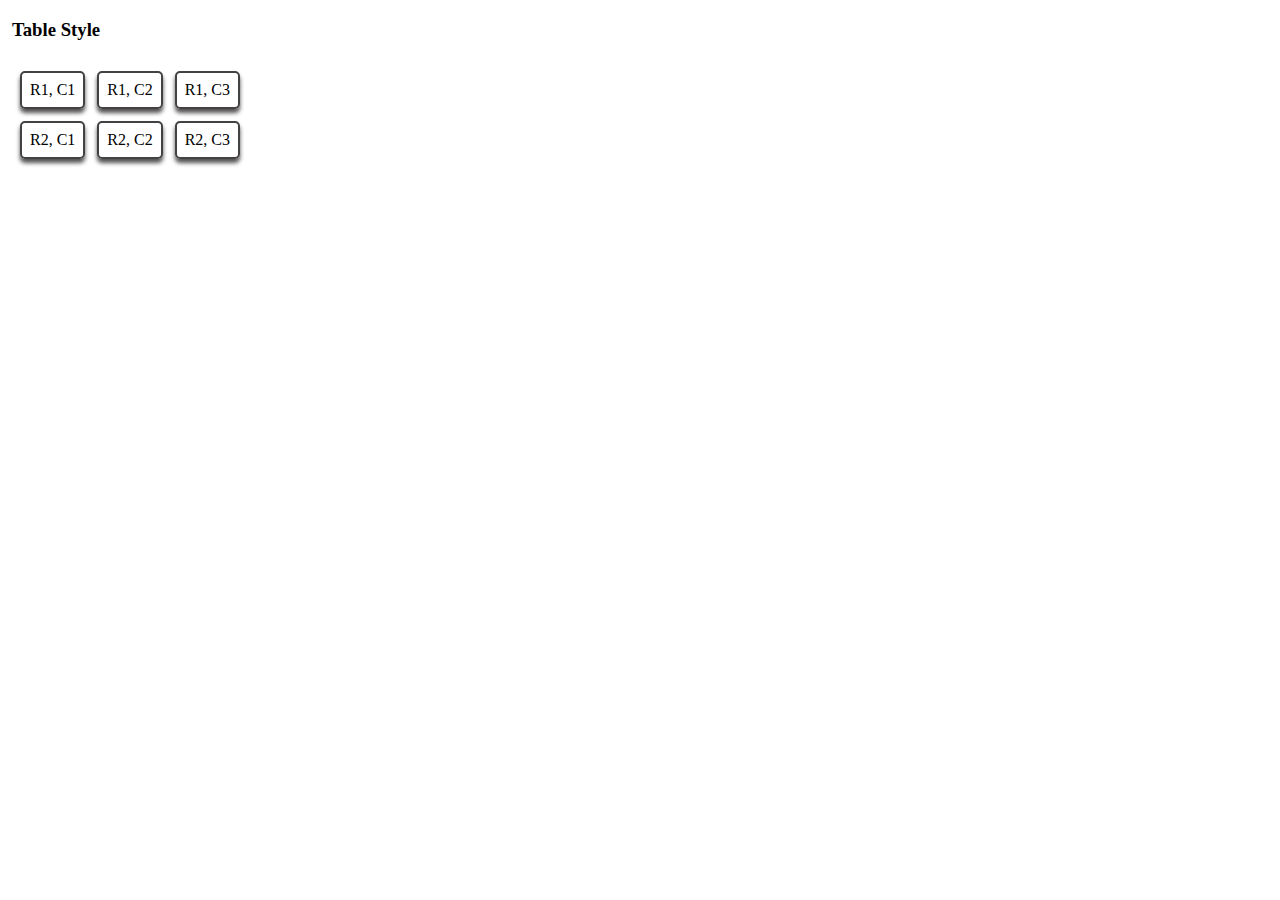
<file: CSS-Exersice/Image1/index.html>
<!DOCTYPE html>
<html lang="en">
<head>
    <link rel="stylesheet" href="style.css">
    <meta charset="UTF-8">
    <meta name="viewport" content="width=device-width, initial-scale=1.0">
    <title>Image 1</title>
</head>
<body>
    <h3>Table Style</h3>   
    <table>
        <tr>
            <td>R1, C1</td>
            <td>R1, C2</td>
            <td>R1, C3</td>
        </tr>
        <tr> 
            <td>R2, C1</td>
            <td>R2, C2</td>
            <td>R2, C3</td>
        </tr>
    </table>
</body>
</html>
</file>
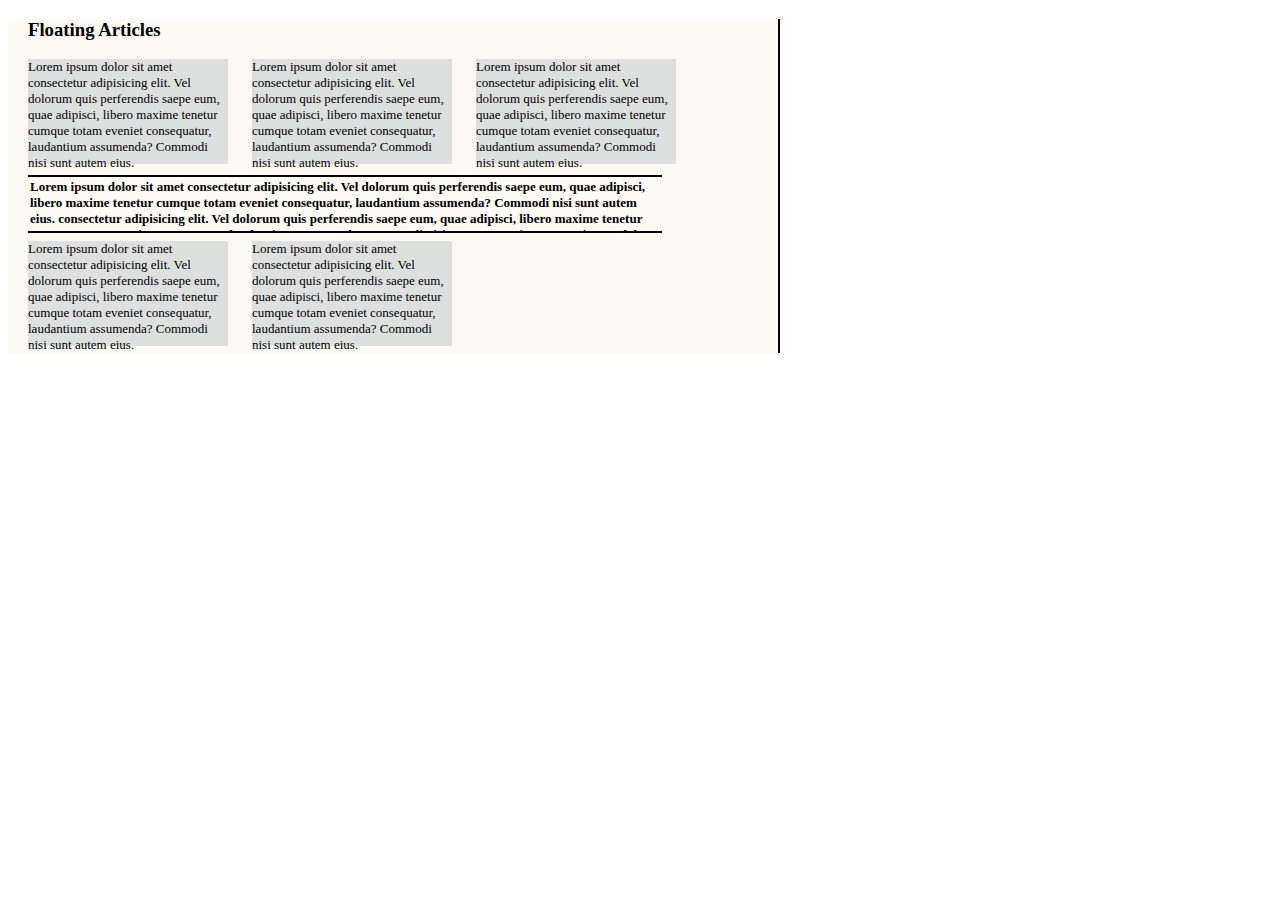
<file: CSS-Exersice/Image2/index.html>
<!DOCTYPE html>
<html lang="en">
<head>
    <link rel="stylesheet" href="style.css">
    <meta charset="UTF-8">
    <meta name="viewport" content="width=device-width, initial-scale=1.0">
    <title>Image2</title>
</head>
    <body>
        <div class="main">
            <h3>Floating Articles</h3>
            <p>Lorem ipsum dolor sit amet
            consectetur adipisicing elit. 
            Vel dolorum quis perferendis 
            saepe eum, quae adipisci, libero
            maxime tenetur cumque totam eveniet
            consequatur, laudantium assumenda? Commodi nisi sunt autem eius.</p>
            <p>Lorem ipsum dolor sit amet
            consectetur adipisicing elit. 
            Vel dolorum quis perferendis 
            saepe eum, quae adipisci, libero
            maxime tenetur cumque totam eveniet
            consequatur, laudantium assumenda? Commodi nisi sunt autem eius.</p>
            <p>Lorem ipsum dolor sit amet
            consectetur adipisicing elit. 
            Vel dolorum quis perferendis 
            saepe eum, quae adipisci, libero
            maxime tenetur cumque totam eveniet
            consequatur, laudantium assumenda? Commodi nisi sunt autem eius.</p>
            <div><p id="midP">Lorem ipsum dolor sit amet
                consectetur adipisicing elit. 
                Vel dolorum quis perferendis 
                saepe eum, quae adipisci, libero
                maxime tenetur cumque totam eveniet
                consequatur, laudantium assumenda? Commodi nisi sunt autem eius.
                consectetur adipisicing elit. 
                Vel dolorum quis perferendis 
                saepe eum, quae adipisci, libero
                maxime tenetur cumque totam eveniet
                consequatur, laudantium assumenda? Commodi nisi sunt autem eius. Lorem ipsum dolor sit amet consectetur adipisicing elit. Veniam rem doloremque nobis ab qui quo, ad reiciendis dolor harum soluta quod modi dolorum cupiditate repellendus aliquid labore, est omnis assumenda!</p>
            </div>
            <p>Lorem ipsum dolor sit amet
                consectetur adipisicing elit. 
                Vel dolorum quis perferendis 
                saepe eum, quae adipisci, libero
                maxime tenetur cumque totam eveniet
                consequatur, laudantium assumenda? Commodi nisi sunt autem eius.</p>
                <p>Lorem ipsum dolor sit amet
                consectetur adipisicing elit. 
                Vel dolorum quis perferendis 
                saepe eum, quae adipisci, libero
                maxime tenetur cumque totam eveniet
                consequatur, laudantium assumenda? Commodi nisi sunt autem eius.  
        </div>
</body>
</html>
</file>
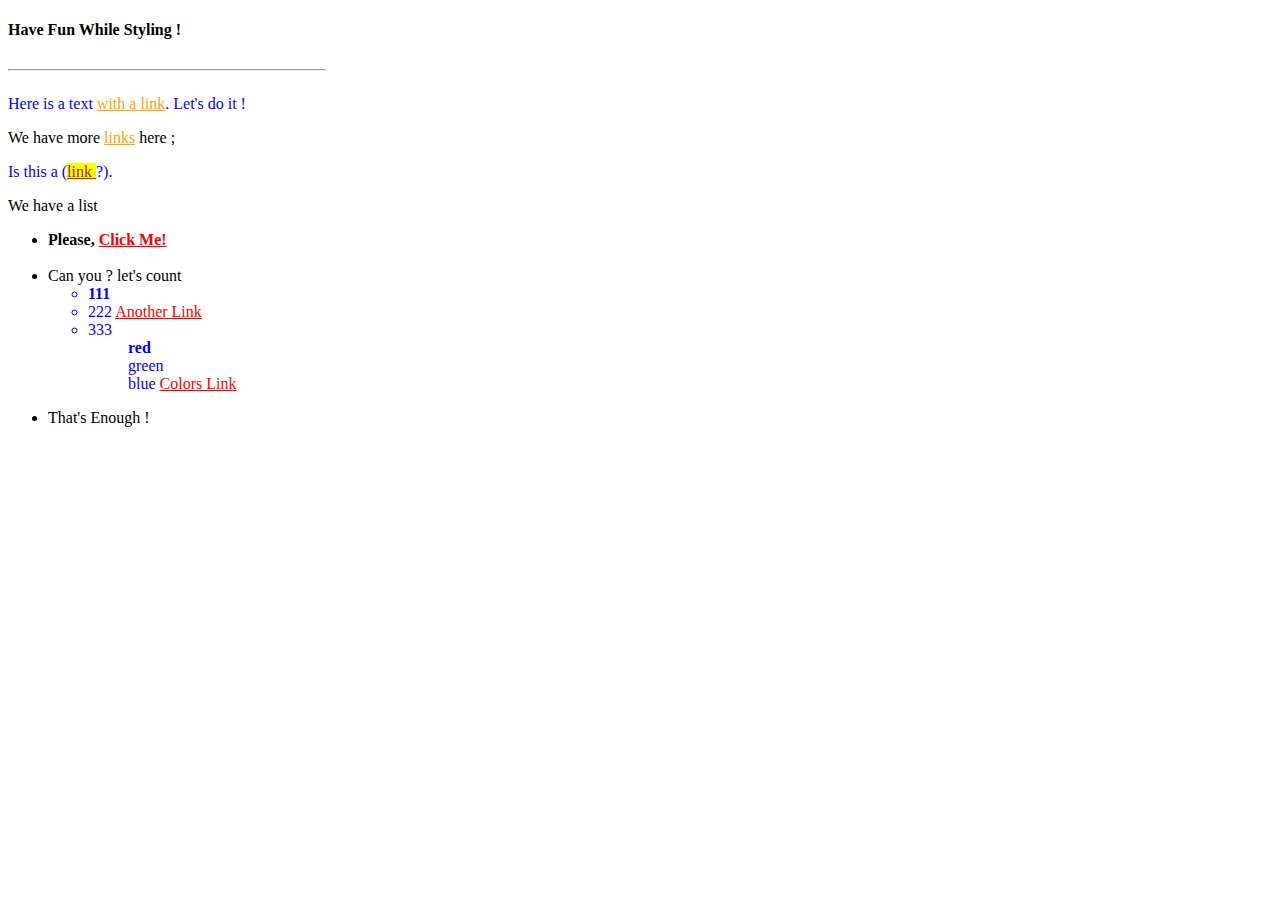
<file: CSS-Exersice/Image3/index.html>
<!DOCTYPE html>
<html lang="en">
<head>
    <link rel="stylesheet" href="style.css">
    <meta charset="UTF-8">
    <meta name="viewport" content="width=device-width, initial-scale=1.0">
    <title>Image3</title>
</head>
<body>
    <h4>Have Fun While Styling !</h4>
    <hr><br>
    <div>
    <p>Here is a text <a href="#">with a link</a>. Let's do it !</p>
    </div>
    <p>We have more <span><a href="#">links</a></span> here ;</p>
    <div>
    <span><p>Is this a (<span><a href="#">link </a></span>?).</p></span>
    </div>
    <p>We have a list</p>
    <ul>
        <span><li>Please, <a href="#"> Click Me!</a></li></span><br>
        <li>Can you ? let's count
            <ul>
                <span>
                <li>111</li>
                </span>
                <div>
                <li>222 <a href="#">Another Link</a></li>
                <li>333</li>
                </div>
            </ul>
            <div>
                <ul>
                    <div>
                    <span><li>red</li></span>
                    <li>green</li>
                    <li>blue <a href="#">Colors Link</a></li>
                    </div>
                </ul>
    </ul>
    <div>
        <ul>
        <li>That's Enough !</li>
        </ul>
    </div>
</body>
</html>
</file>
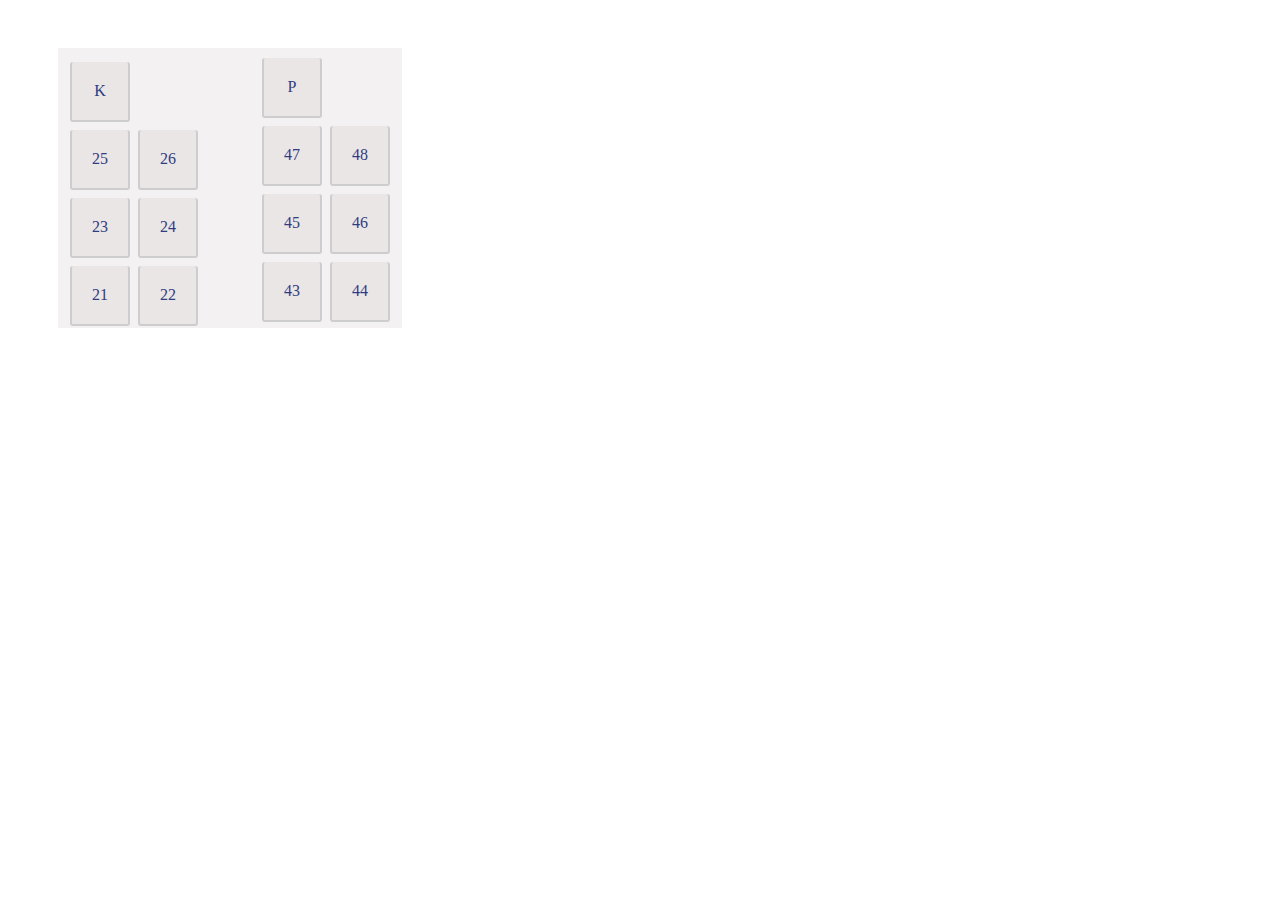
<file: CSS-Exersice/Image4/index.html>
<!DOCTYPE html>
<html lang="en">
<head>
    <link rel="stylesheet" href="style.css">
    <meta charset="UTF-8">
    <meta name="viewport" content="width=device-width, initial-scale=1.0">
    <title>Image4</title>
</head>
<body>
    <table class="t1">
        <tr>
            <td>K</td>
            <td class="tdh">A</td>
            <td class="tdh">B</td>
        </tr>
        <tr>
            <td>25</td>
            <td>26</td>
            <td class="tdh">25</td>
        </tr>
        <tr>
            <td>23</td>
            <td>24</td>
            <td class="tdh">25</td>
        </tr>
        <tr>
            <td>21</td>
            <td>22</td>
            <td class="tdh">25</td>
        </tr>
    </table>
    <table class="t2">
        <tr>
            <td>P</td>
            <td class="tdh">C</td>
        </tr>
        <tr>
            <td>47</td>
            <td>48</td>
        </tr>
        <tr>
            <td>45</td>
            <td>46</td>
        </tr>
        <tr>
            <td>43</td>
            <td>44</td>
        </tr>
    </table>
</body>

</html>
</file>
<file: CSS-Exersice/Image1/style.css>
table{
    border-spacing: 12px;
}
td{
    padding: 6px;
    border: 2px solid rgb(68, 65, 65);
    border-radius:5px;
    padding: 8px;
    box-shadow: 0 4px 4px rgb(83, 81, 81);
}
h3{
    margin-left: 4px;
}
</file>
<file: CSS-Exersice/Image2/style.css>
.main{
    background-color: #fcfaf4;
    margin:0;
    width: 750px;
    border-right:2px solid black;
    padding-right: 20px;
}
.main p{
    width:200px;
    height: 105px;
    background-color: #dedfdf;
    font-size: small;
    display: inline-block;
    margin: 0;
    margin-left: 20px;
}
#midP{
    width: 84%;
    height: 50px;
    padding: 2px;
    border-top: 2px solid black;
    border-bottom: 2px solid black;
    overflow: auto;
    font-weight: bold;
    margin-top: 4px;
    margin-bottom: 4px;
    margin-left:20px;
    background-color: #fcfaf4;
}
h3{
    margin-left: 20px;
}
</file>
<file: CSS-Exersice/Image3/style.css>
div p{
    color: blue;
}
div a{
    color: orange;
}
span a{
    color: orange;
}
div span a{
    background-color:yellow ;
    color: brown;
}
/*111 */
ul li ul li{
    color: blue;
}
ul a{
    color: red;
}
/*Please, Click Me!*/
ul span {
    font-weight: bold;
}
/*111, red */
ul li ul span{
    font-weight: bold;
}
/*222, 333*/
ul ul div li{
    color: blue;
}
/*green, blue*/
ul div ul div{
    margin-left: 40px;
    list-style: none;
}
hr{
    float: left;
    width: 25%;
}
</file>
<file: CSS-Exersice/Image4/style.css>
table{
    background-color: rgb(243, 241, 241);
    width: 180px;
    margin: 40px 0 0 50px; /* Centers the table */
    height: 200px;
    border-spacing: 8px;
    position: absolute;
}
table tr td{
    background-color: rgb(234, 230, 230);
    color: rgb(47, 61, 128);
    border: 2px solid rgb(206, 205, 205);
    border-radius: 3px;
    border-top: none;
    padding: 20px;
    position: relative;
    top: 6px; 
    text-align: center;
    left: 4px;
}
.tdh{
    visibility: hidden; /* Completely hides the cells */
}
.t2{
    margin-left: 250px;
    margin-top: 40px;
    width: 15px;
}
.t2 tr td{
    position: relative;
    top:2px;
    right: 4px;
    left: auto;
}
</file>
